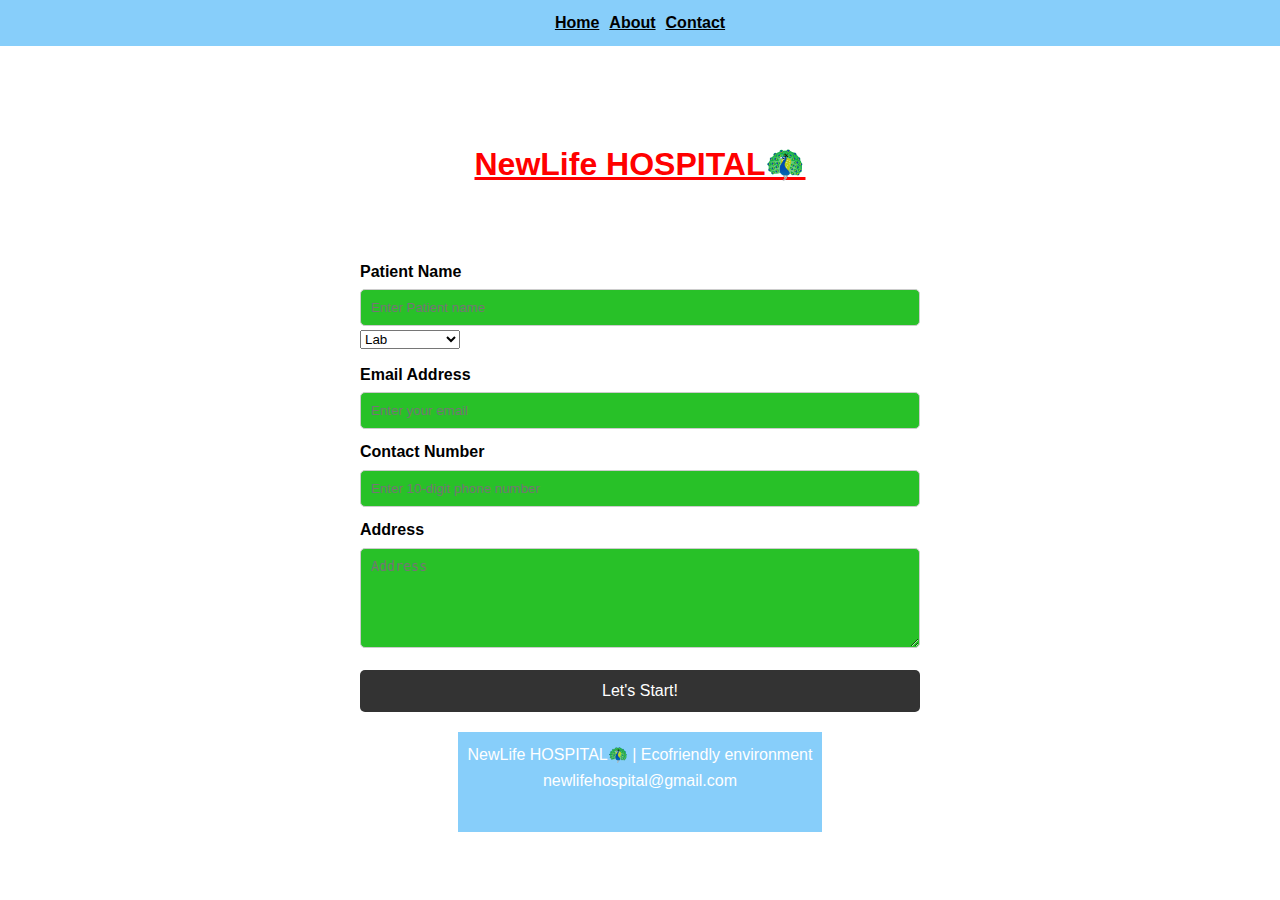
<file: static/contact.html>
<!DOCTYPE html>
<html lang="en">
<head>
    <meta charset="UTF-8">
    <meta name="viewport" content="width=device-width, initial-scale=1.0">
    <title>Contact - My Website</title>
    <link rel="stylesheet" href="style.css">
</head>
<body>
    <header>
    <nav>
        <ul>
            <li><a href="index.html">Home</a></li>
            <li><a href="about.html">About</a></li>
            <li><a href="contact.html" class="active">Contact</a></li>
        </ul>
    </nav></header>

    <div class="container">
        <h4>Contact Us</h4>
        <h1>NewLife HOSPITAL🦚</h1>
    
       

       
    <h2>"Your Health Our Priority"</h2>
       
    
   <div class="contact-container">
    <form>
        <label for="student-name">Patient Name</label>
        <input type="text" id="student-name" name="student-name" placeholder="Enter Patient name" required>

       <select name="type"id="type">
        <option value="Labratory">Lab</option>
        <option value="Physician">Physician</option>
        <option value="Neurologist">Neurologist</option>
        <option value="Gynecologist">Gynecologist</option>
        <option value="Physician">Physician</option>
       </select>

        <label for="email">Email Address</label>
        <input type="email" id="email" name="email" placeholder="Enter your email" required>

        <label for="contact">Contact Number</label>
        <input type="tel" id="contact" name="contact" pattern="[0-9]{10}" placeholder="Enter 10-digit phone number" required>

        <label for="address">Address</label>
        <textarea id="address" name="address" placeholder="Address" required></textarea>

        <button type="submit">Let's Start!</button>
    </form>
</div>

    <footer>
        <p><p> NewLife HOSPITAL🦚 | Ecofriendly environment</p>
        <p>newlifehospital@gmail.com</p>
    </footer>
</body>
</html>
</file>
<file: static/style.css>
* {
    margin: 0;
    padding: 0;
    box-sizing: border-box;
}

body {
    font-family: Arial, sans-serif;
    line-height: 1.6;
    background-image:url("https://th.bing.com/th?q=Website+Background+Animation+Images&w=120&h=120&c=1&rs=1&qlt=90&r=0&cb=1&dpr=1.3&pid=InlineBlock&mkt=en-IN&cc=IN&setlang=en&adlt=moderate&t=1&mw=247");
    background-size: cover;
}

nav {
    background:lightskyblue;
    color:black;
    padding: 10px;  
}

nav ul {
    display: flex;
    justify-content: center;
    list-style: none;
}

nav ul li {
    margin: 0 5px;
    display: inline;
    color:darkorchid;
}

nav ul li a {
    color: black;
    text-decoration: underline;
    font-weight: bold;
}

nav ul li a:hover {
    color: #e1921d;
}

.container {

    width: 100%;
    max-width: 1100px;
    margin: auto;
    padding: 20px;
    }

h1{
  color:red;
  text-align: center;
text-decoration: underline;
background-color:white;
}
h2 {
    place-items: center;
    color: crimson;

}
h4 {
    text-align: center;
    color: brown;
    

}
.container ul li{
    color:yellowgreen;
    font-weight:bold;
}
 img {
    max-width: 100%;
    border-radius: 5px;
    width: 300px;   
        height: 300px;
     }
img-container img{
    margin: auto;
    display: block;
  height: auto;
  margin-right: 50%;    
}

 
/* Make whole page a flex container to center content */
body {
    margin: 0;
    font-family: Arial, sans-serif;
    display: flex;
    flex-direction: column; /* Keep header on top */
    min-height: 100vh;
}

/* Container for the main section */
.container {
    flex: 1; /* Takes up remaining height */
    display: flex;
    justify-content: center; /* Horizontal center */
    align-items: center;     /* Vertical center */
    flex-direction: column;  /* Stack heading and form vertically */
}


/* Contact form box */
.contact-container {
    background: white;
    max-width: 600px;
    width: 100%;
    padding: 20px;
    border-radius: 10px;
}

/* Headings */
h2 {
    text-align: center;
    color: white;
}
h3{
    color:antiquewhite;
}

/* Form labels */
label {
    font-weight: bold;
    margin-top: 10px;
    display: block;
}

/* Input fields and textarea */
input, textarea {
    width: 100%;
    padding: 10px;
    margin-top: 5px;
    border: 1px solid #ccc;
    border-radius: 5px;
    box-sizing: border-box;
    background-color: rgb(40, 193, 40);
}

textarea {
    resize: vertical;
    min-height: 100px;
}

/* Button */
button {
    background: #333;
    color: white;
    border: none;
    padding: 12px;
    border-radius: 5px;
    margin-top: 15px;
    cursor: pointer;
    width: 100%;
    font-size: 16px;
}
.about p{
    text-align:justify;
    color:yellowgreen;  
 }
 h4{
    text-align:justify;
    color: white;
 }
button:hover {
    background: hsl(119, 49%, 67%);
}

/* Footer styling */
footer {
    text-align: center;
    padding: 10px;
    background-color:lightskyblue;
    height: 100px;
     text-color: #fff;
}
p{
    color: #fff;
}
h3{
    text-align: left;
}
</file>
